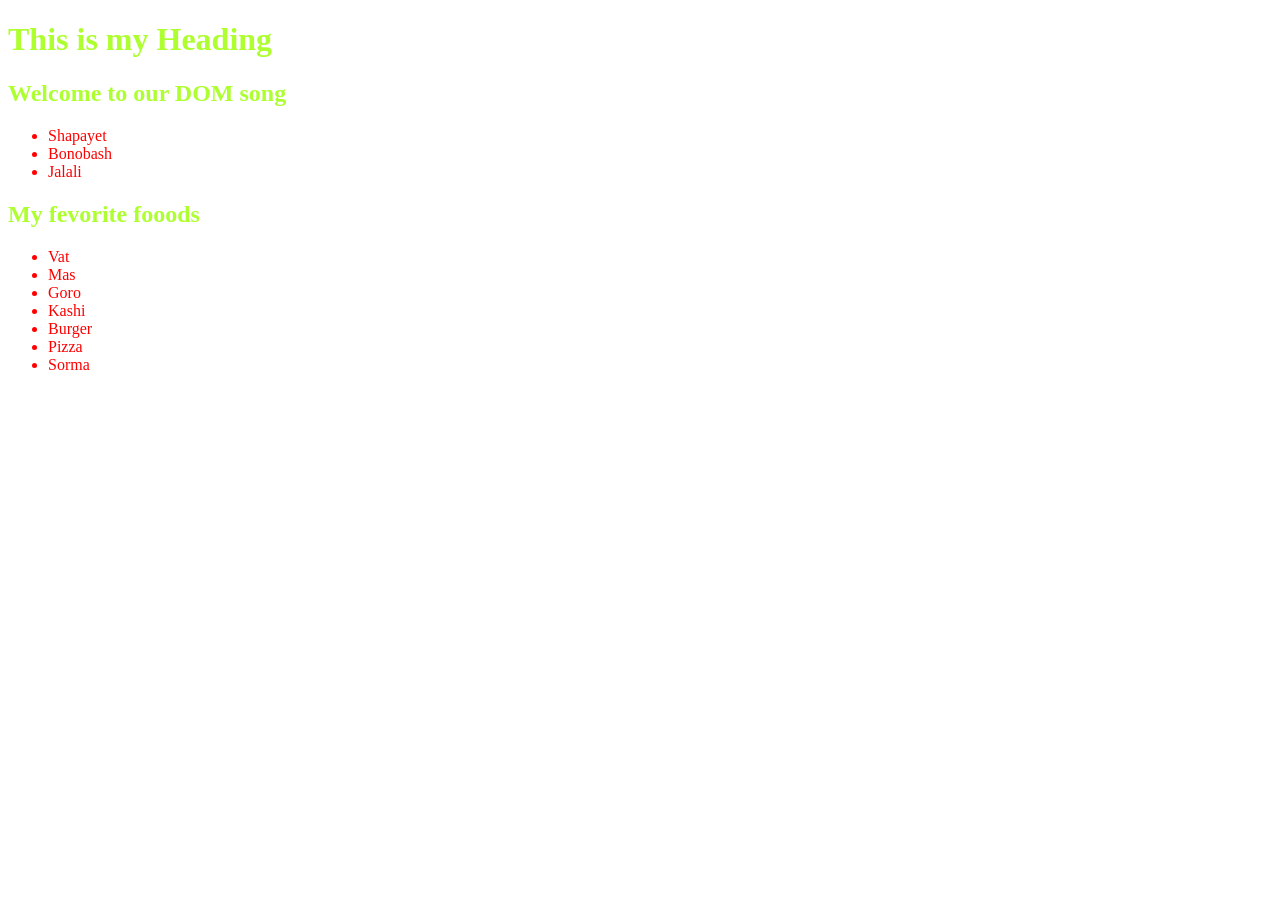
<file: index.html>
<!DOCTYPE html>
<html lang="en">

<head>
    <meta charset="UTF-8">
    <meta name="viewport" content="width=device-width, initial-scale=1.0">
    <title>Tour of DOM</title>

    <style>
        h1 {
            color: greenyellow;
        }

        .foods .food{
            color: red;
        }
    </style>
    <link rel="stylesheet" href="styles/style.css">
</head>

<body>
    <header>
        <h1>This is my Heading</h1>
    </header>
    <main>
        <section id="songs">
            <h1 class="songs">Welcome to our DOM song</h1>
            <ul>
                <li>Shapayet</li>
                <li>Bonobash</li>
                <li>Jalali</li>
            </ul>
        </section>
        <section id="food">
            <h1 id="food-title">My fevorite fooods</h1>
            <ul class="foods">
                <li>Vat</li>
                <li class="food">Mas</li>
                <li class="food">Goro</li>
                <li class="food">Kashi</li>
                <li class="forien">Burger</li>
                <li class="forien">Pizza</li>
                <li>Sorma</li>
            </ul>
        </section>
    </main>
    <script>
        // console.log("Hello javaScript !!!");
        // console.log('Helo bole chole gelo');
        // console.log('Document Object Model');

        

        // const student = {
        //     name: 'Abu Taiab',
        //     age: 32,
        //     class: 'Ten',
        //     study: function (subject) {
        //         console.log('Studing Subject :', subject);
        //     }
        // }

        const foodTitle = document.getElementById('food-title');
        console.log(foodTitle.innerHTML);

        const foodList = document.getElementsByClassName('foods');
        console.log(foodList);


    </script>
    <script src="js/hello.js"></script>
</body>

</html>
</file>
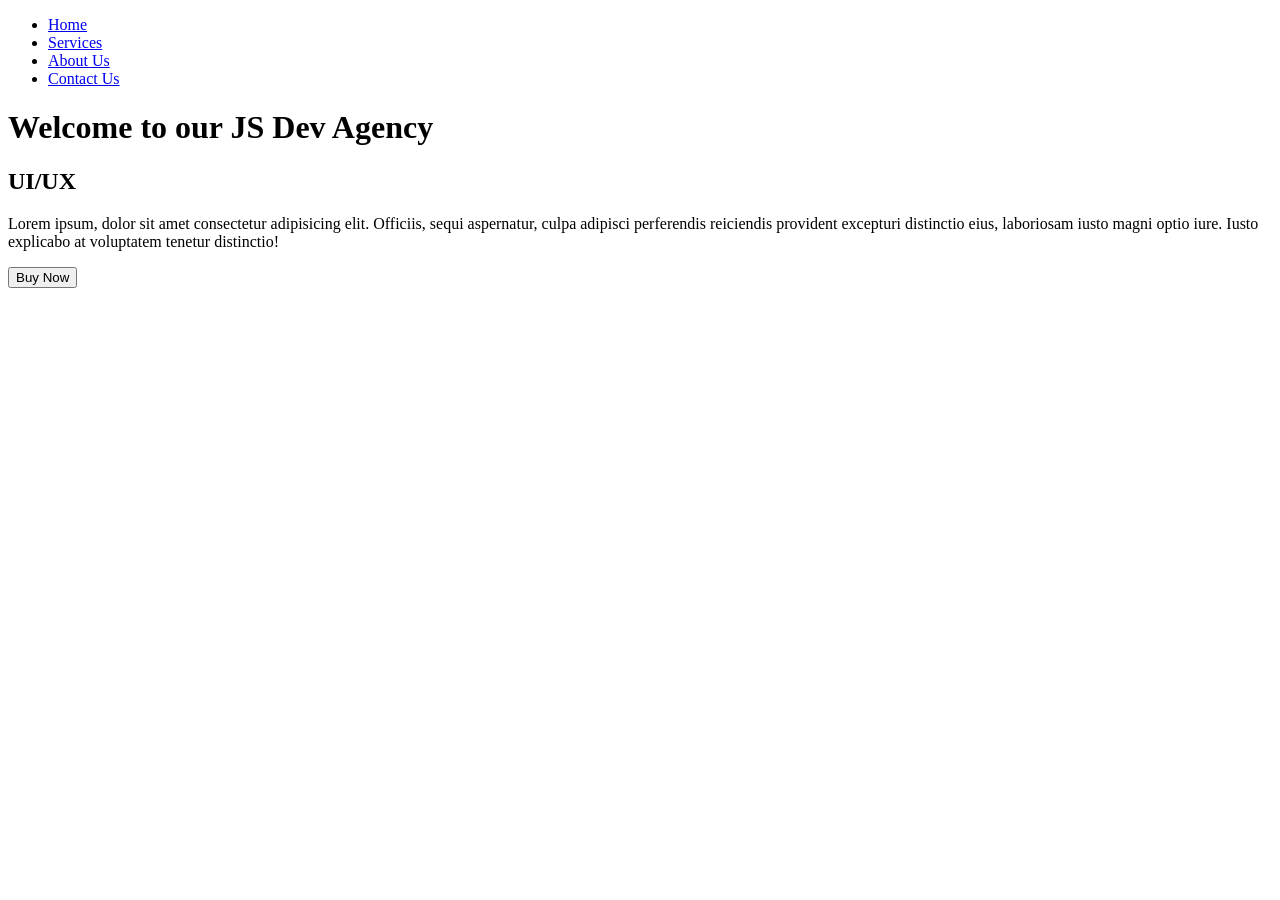
<file: another.html>
<!DOCTYPE html>
<html lang="en">
<head>
    <meta charset="UTF-8">
    <meta name="viewport" content="width=device-width, initial-scale=1.0">
    <title>another</title>
</head>
<body>
    <header>
        <nav class="primary-nav">
            <ul>
                <li class="menu-item current"><a href="#">Home</a></li>
                <li class="menu-item"><a href="#">Services</a></li>
                <li class="menu-item"><a href="#">About Us</a></li>
                <li class="menu-item"><a href="#">Contact Us</a></li>
            </ul>
        </nav>
    </header>
    <main>
        <h1>Welcome to our JS Dev Agency</h1>
        <div class="conatiner">
        <!-- div.container>div.card>h2+p+button -->
           <div class="container">
            <div class="card">
                <h2>UI/UX</h2>
                <p>Lorem ipsum, dolor sit amet consectetur adipisicing elit. Officiis, sequi aspernatur, culpa adipisci perferendis reiciendis provident excepturi distinctio eius, laboriosam iusto magni optio iure. Iusto explicabo at voluptatem tenetur distinctio!</p>
                <button>Buy Now</button>
            </div>
           </div>
        </div>
    </main>
</body>
</html>
</file>
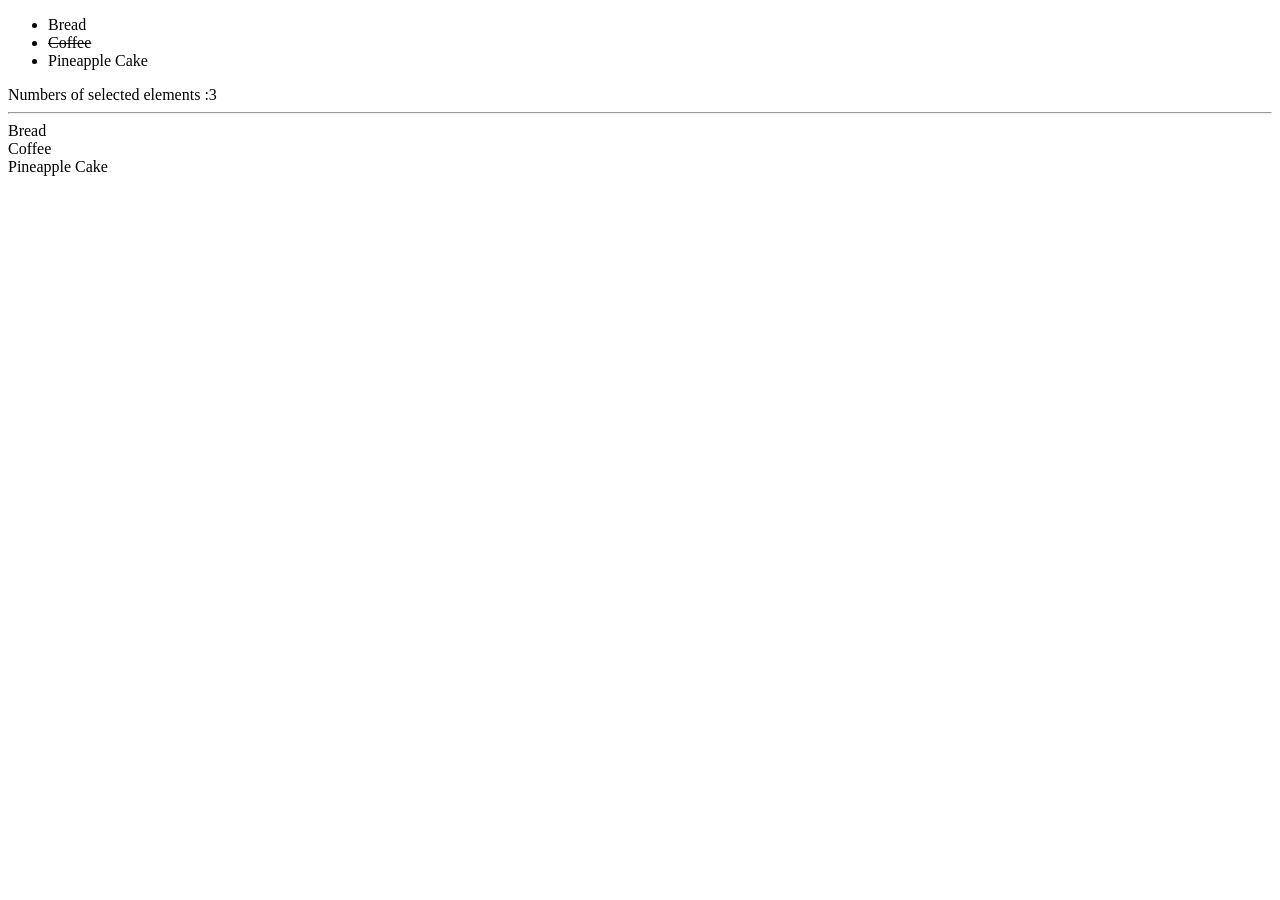
<file: assigment3.html>
<!DOCTYPE html>
<html lang="en">
<head>
    <meta charset="UTF-8">
    <meta name="viewport" content="width=device-width, initial-scale=1.0">
    <title>Assignment Three</title>
</head>
<body>
    <ul>
        <li>Bread</li>
        <li class="tick">Coffee</li>
        <li>Pineapple Cake</li>
    </ul>

    <script>
        // select all li elements
        let matches = document.querySelectorAll("ul li");

        // printing all number of the selected li elements.
        document.write("Numbers of selected elements :"+matches.length+"<hr>")

        // printing the content of selected li elements
        for(let elem of matches){
            document.write(elem.innerHTML + "<br>");
        }

        // applying the line throw style to first element with class tick
        matches = document.querySelectorAll("ul li.tick");
        // console.log(matches);
        matches[0].style.textDecoration = "line-through";//style bannan vul hoisilo
    </script>
</body>
</html>
</file>
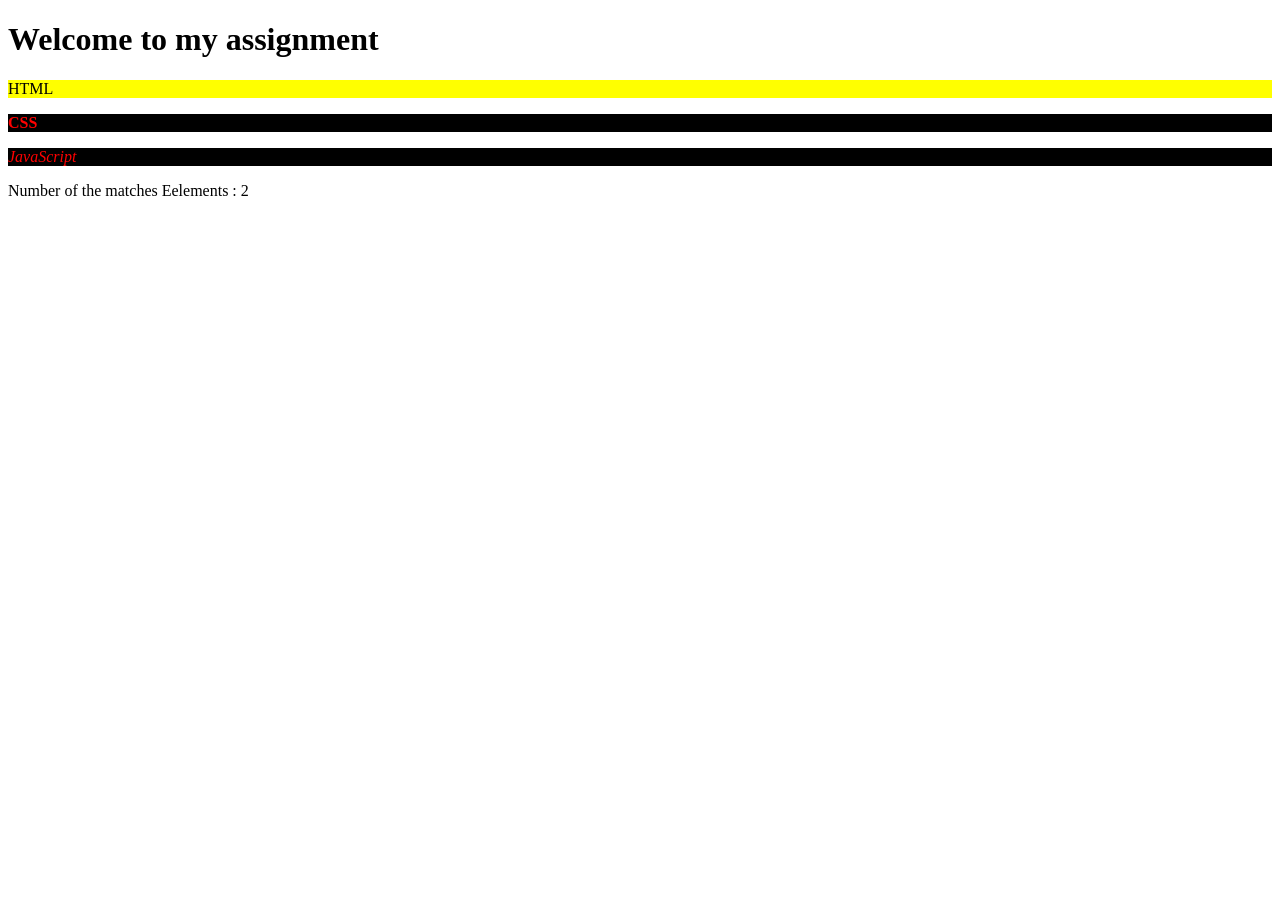
<file: assignment1.html>
<!DOCTYPE html>
<html lang="en">
<head>
    <meta charset="UTF-8">
    <meta name="viewport" content="width=device-width, initial-scale=1.0">
    <title>Assignment1</title>
    <script>
        // alert("From Head " + document.body);
    </script>
</head>
<body>
    <h1>Welcome to my assignment</h1>
    <p id="mark">HTML</p>
    <p class="info">CSS</p>
    <p class="info">JavaScript</p>

    <script>
        // set background color using id selector
        const mark = document.getElementById('mark');
        mark.style.background = "yellow";

        // display the matched element by using className
        const matches = document.getElementsByClassName('info');
        document.write("Number of the matches Eelements : ",matches.length)

        // font bold using array index by js
        matches[0].style.fontWeight = "bold";

        // font italic using js
        matches[matches.length -1].style.fontStyle = "italic";

        // text color and background change using js
        for(const elem in matches){
            matches[elem].style.color="red";
            matches[elem].style.background="black";
        }

        // alert("From Body "+ document.body);
    </script>
</body>
</html>
</file>
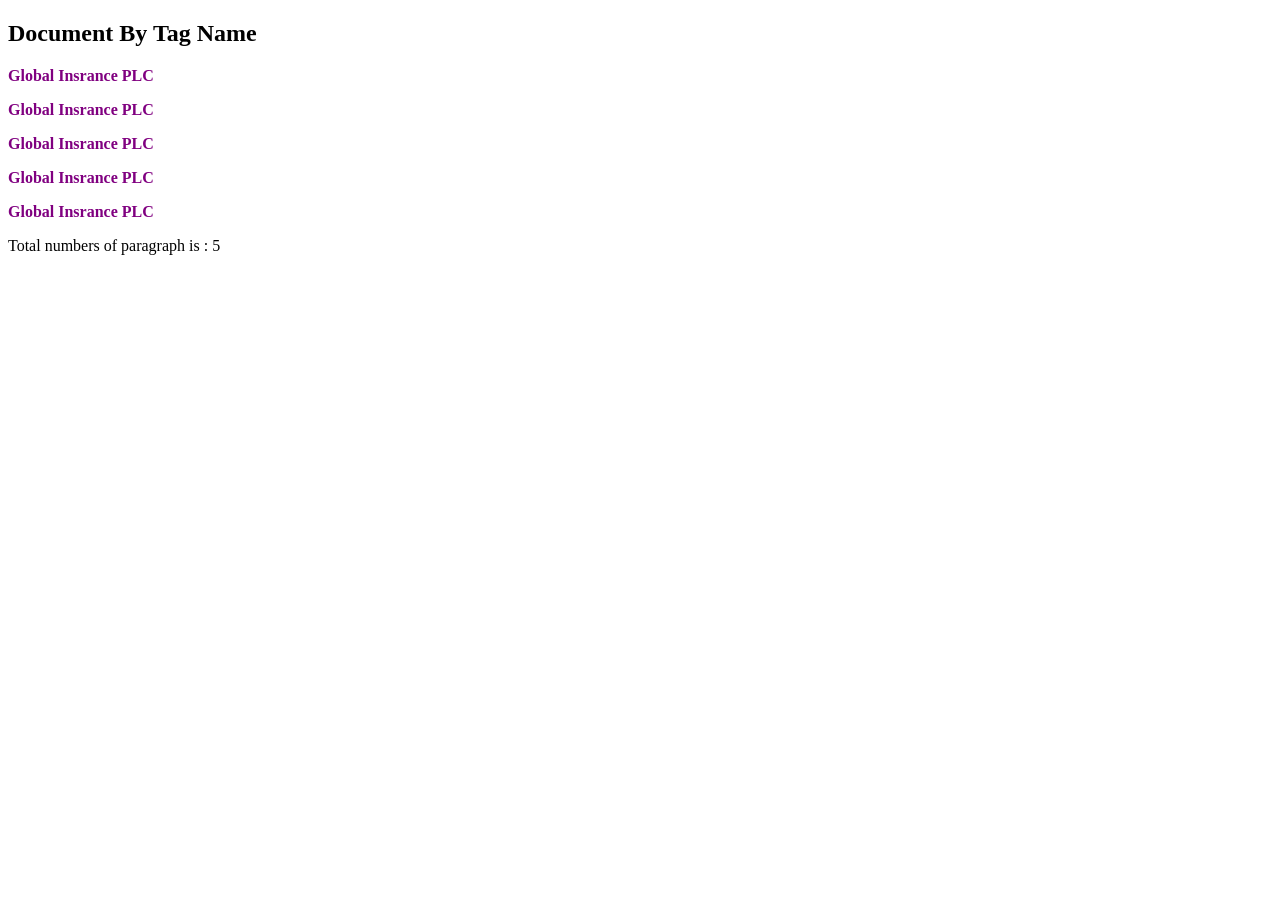
<file: assignment2.html>
<!DOCTYPE html>
<html lang="en">
<head>
    <meta charset="UTF-8">
    <meta name="viewport" content="width=device-width, initial-scale=1.0">
    <title>Tag Name</title>
</head>
<body>
    <main>
        <h2>Document By Tag Name</h2>
        <p>Global Insrance PLC</p>
        <p>Global Insrance PLC</p>
        <p>Global Insrance PLC</p>
        <p>Global Insrance PLC</p>
        <p>Global Insrance PLC</p>
    </main>

    <script>
        const commons = document.getElementsByTagName('p');
        const totalNumber = commons.length;
        document.write("Total numbers of paragraph is : ",totalNumber);

        for(const c in commons){
           commons[c].style.color="purple";
           commons[c].style.fontWeight="bold";
        }
    </script>
</body>
</html>
</file>
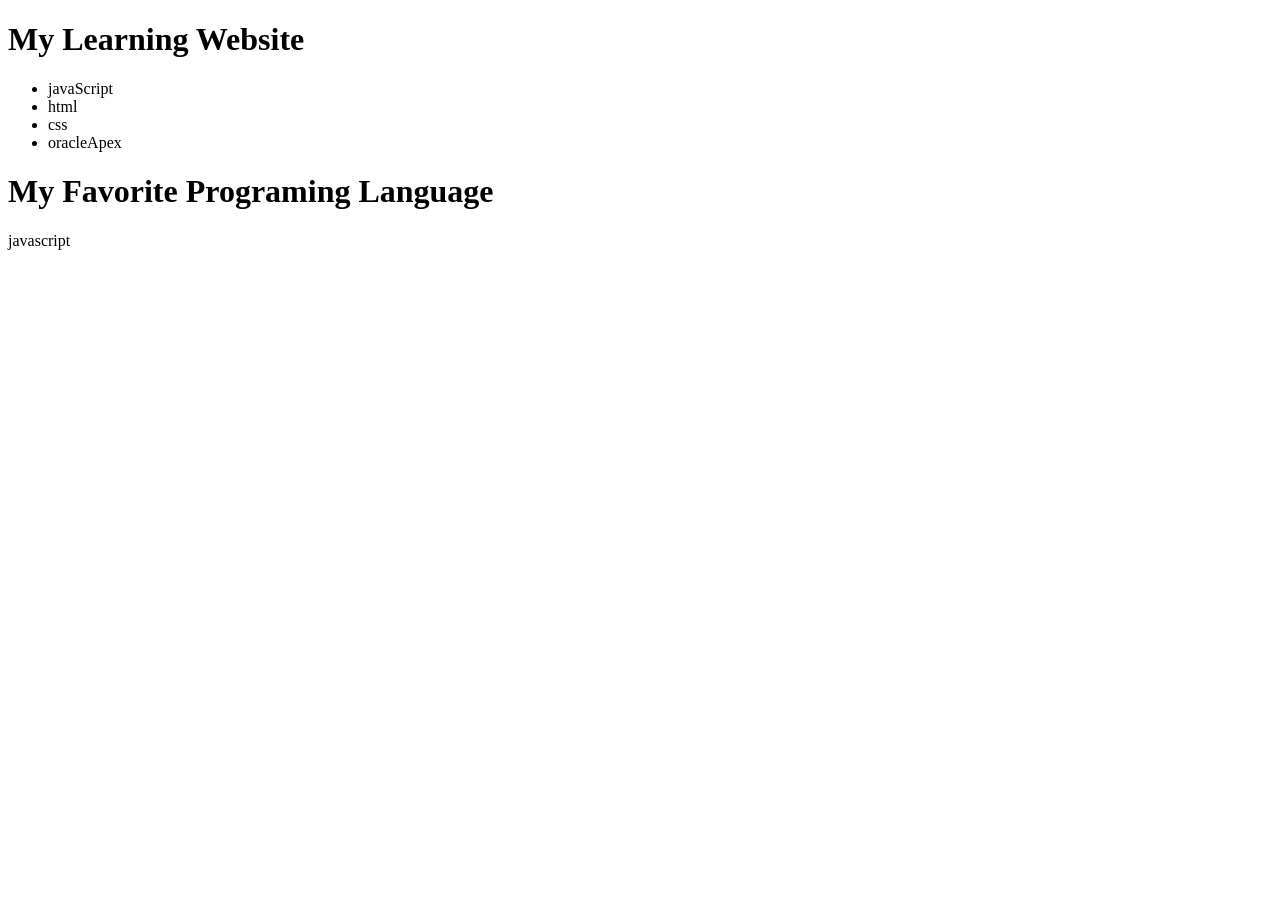
<file: domClassName.html>
<!DOCTYPE html>
<html lang="en">
<head>
    <meta charset="UTF-8">
    <meta name="viewport" content="width=device-width, initial-scale=1.0">
    <title>Dom Class Name</title>
</head>
<body>
    <h1>My Learning Website</h1>
     <ul>
        <li class="subject">javaScript</li>
        <li class="subject">html</li>
        <li class="subject">css</li>
        <li class="subject">oracleApex</li>
     </ul>

    <h1>My Favorite Programing Language</h1>
    <p class="subject">javascript</p>

    <script>
        const subjects = document.getElementsByClassName('subject');
        console.log(subjects.length);
        for(const sub of subjects){
            console.log(sub.innerText)
        }
    </script>
</body>
</html>
</file>
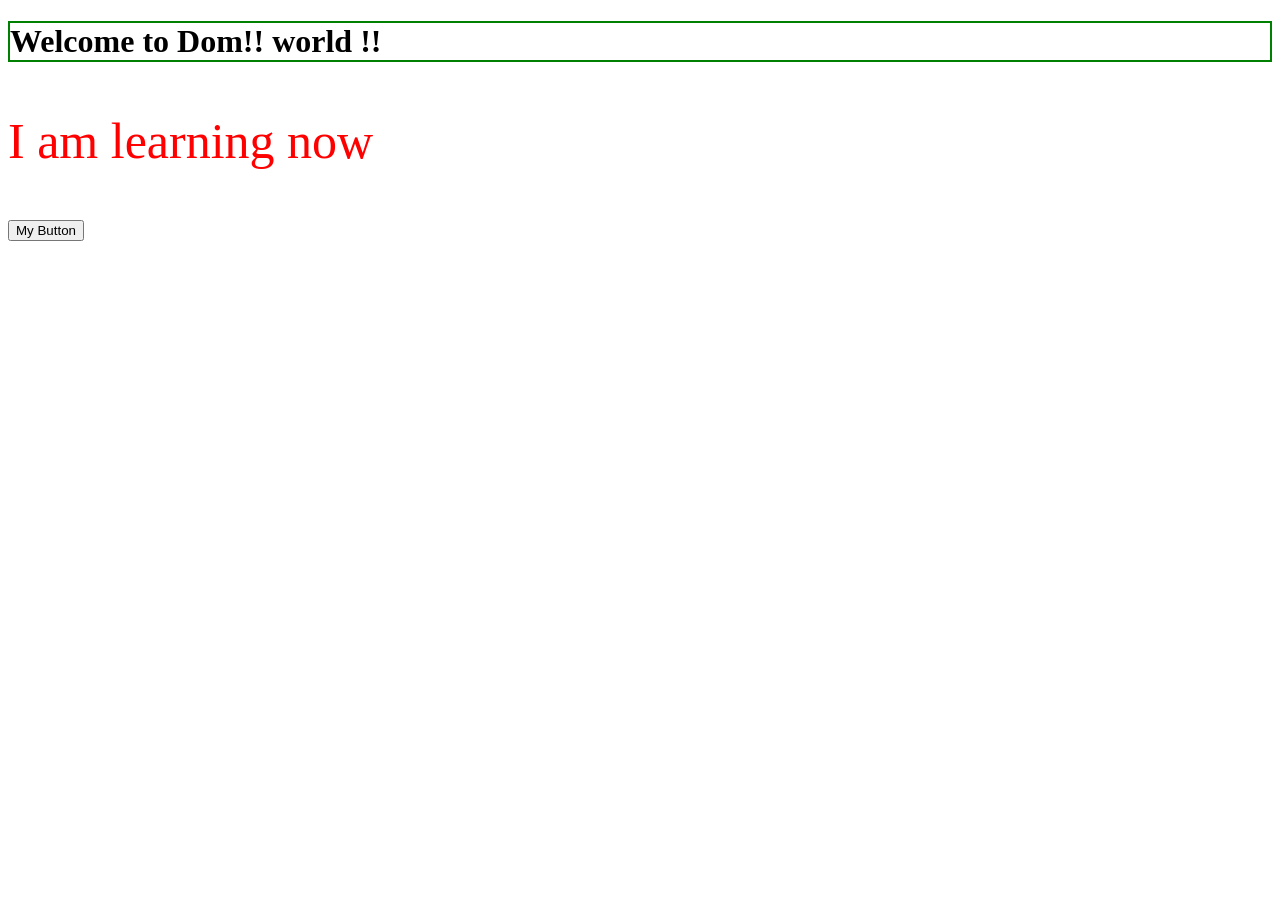
<file: domId.html>
<!DOCTYPE html>
<html lang="en">
<head>
    <meta charset="UTF-8">
    <meta name="viewport" content="width=device-width, initial-scale=1.0">
    <title>Dom ID</title>
    <style>
        /* #desc{
            background-color: lightblue;
        } */
         h1{
            border: 2px solid green;
         }
    </style>
</head>
<body>
    <h1 id="heading">Hello javaScript</h1>
    <p id="description">I am learning now</p>
    <button id="myButton">My Button</button>

    <script>
        const heading = document.getElementById('heading');
        heading.innerText = "Welcome to Dom!! world !!";

        const desc =  document.getElementById('description');
        // desc.style.color ='red';
        // desc.style.fontSize='30px';
        // desc.style.fontWeight='bold';

        desc.style.cssText += 'color:green;font-size:50px;font-weight:bold;background-color:lightblue';
        desc.style.cssText = 'color:green;font-size:50px;font-weight:bold';
        desc.style.cssText = 'color:green;font-size:50px';
        desc.style.cssText += 'color:red;border:2px sloid green';


        // console.log(desc);
        

        // const myButton =  document.getElementById('myButton');
        // console.log(myButton);
        // myButton.innerText="Click Me";
    </script>
</body>
</html>
</file>
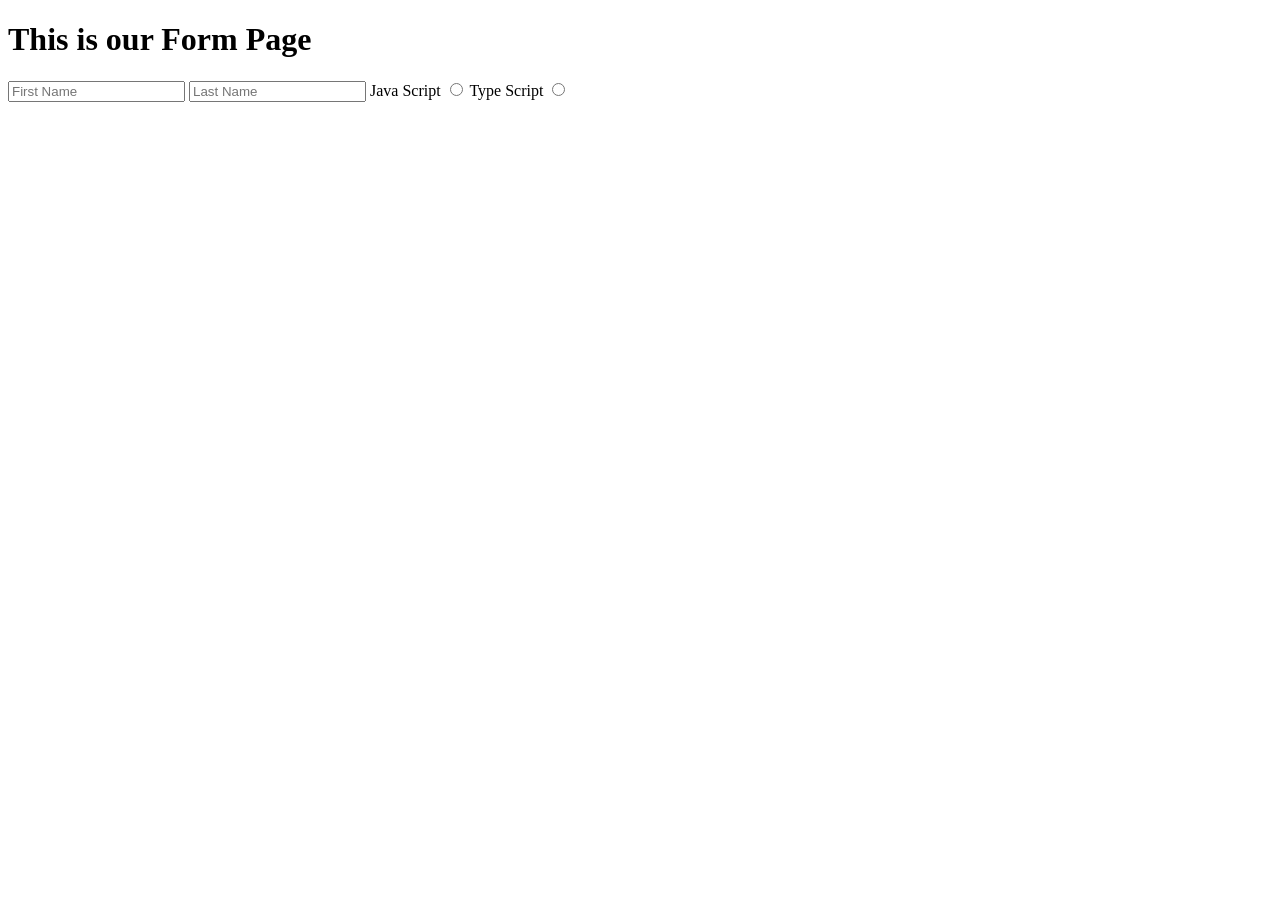
<file: name.html>
<!DOCTYPE html>
<html lang="en">
<head>
    <meta charset="UTF-8">
    <meta name="viewport" content="width=device-width, initial-scale=1.0">
    <title>Get Element By Name</title>
</head>
<body>
    <main>
        <form action="">
            <h1>This is our Form Page</h1>
            <input type="text" name="firstName" id="fname" placeholder="First Name">
            <input type="text" name="lastName" id="lname" placeholder="Last Name">
            <label for="javaScript">Java Script</label>
            <input type="radio" name="language" id="javaScript" value="javaScript">
            <label for="typeScript">Type Script
            <input type="radio" name="language" id="typeScript"></label>
        </form>
    </main>
    <script>
        const firstName = document.getElementsByName('language');
        console.log(firstName);
    </script>
</body>
</html>
</file>
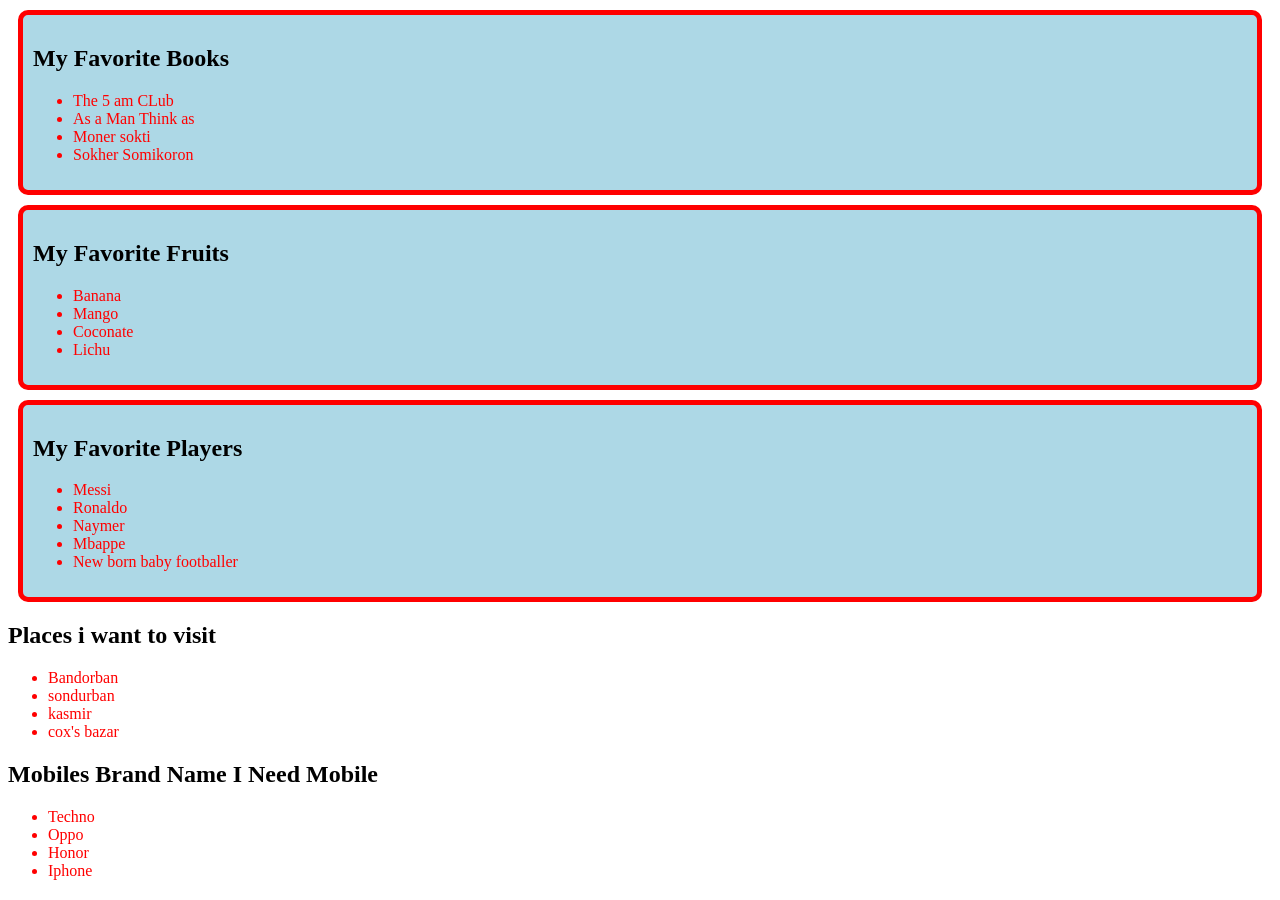
<file: player.html>
<!DOCTYPE html>
<html lang="en">
<head>
    <meta charset="UTF-8">
    <meta name="viewport" content="width=device-width, initial-scale=1.0">
    <title>Players</title>
    <!-- css link -->
    <link rel="stylesheet" href="styles/style.css">
</head>
<body>
    <main id="main-container">
        <section id="books-container" class="section-card">
            <h2>My Favorite Books</h2>
            <ul>
                <li>The 5 am CLub</li>
                <li>As a Man Think as</li>
                <li>Moner sokti</li>
                <li>Sokher Somikoron</li>
            </ul>
        </section>
        <section id="foods" class="section-card">
            <h2>My Favorite Fruits</h2>
            <ul>
                <li>Banana</li>
                <li>Mango</li>
                <li>Coconate</li>
                <li>Lichu</li>
            </ul>
        </section>
        <section id="players-container" class="section-card">
            <h2>My Favorite Players</h2>
            <ul id="players-list">
                <li>Messi</li>
                <li>Ronaldo</li>
                <li>Naymer</li>
                <li>Mbappe</li>
                <!-- <li>Elele</li>                 -->
            </ul>
        </section>
    </main>
    <script src="js/cssInJS.js"></script>
    <script src="js/childParent.js"></script>
    <script src="js/append.js"></script>
</body>
</html>
</file>
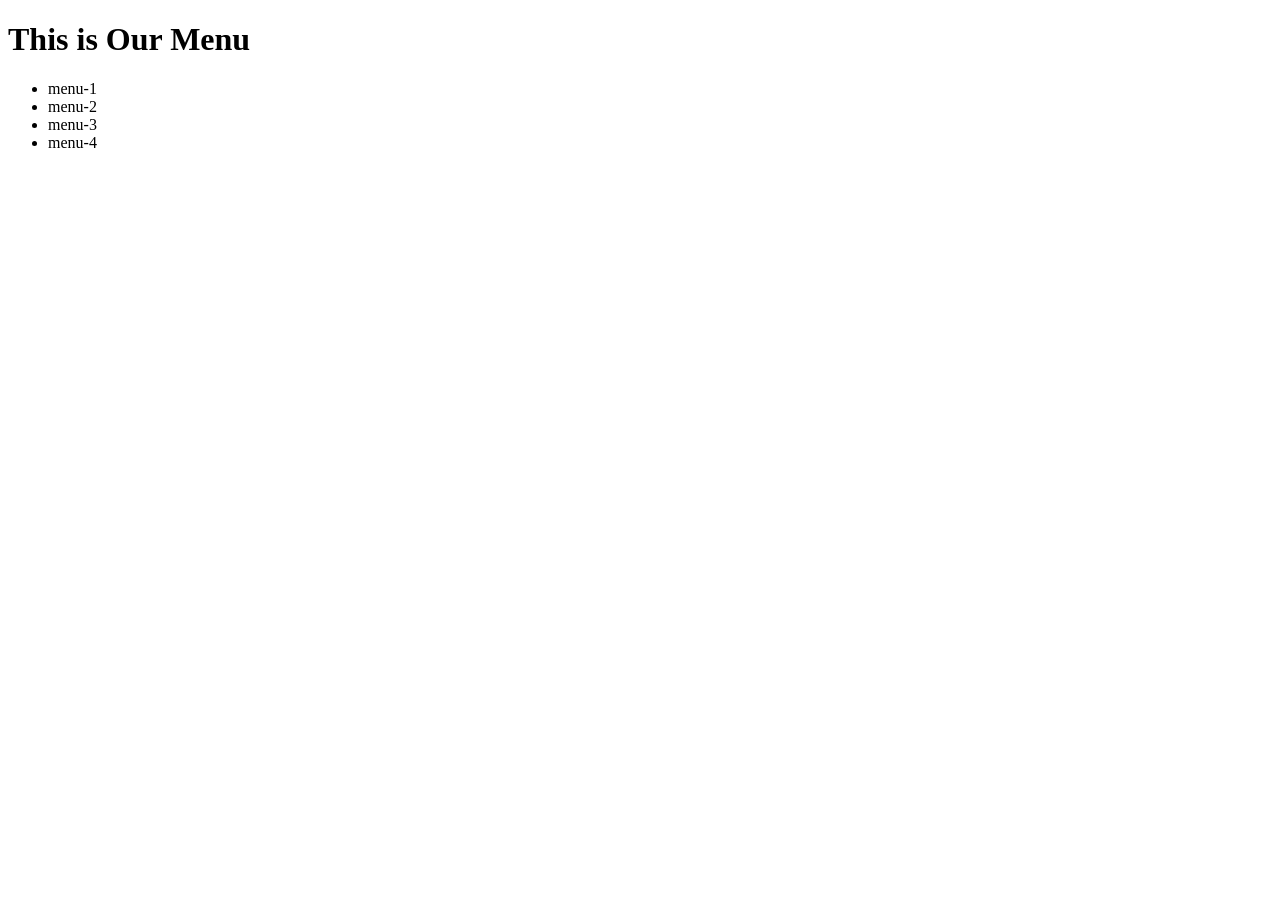
<file: querySelector.html>
<!DOCTYPE html>
<html lang="en">
<head>
    <meta charset="UTF-8">
    <meta name="viewport" content="width=device-width, initial-scale=1.0">
    <title>Query Selector</title>
</head>
<body>
    <main>
        <header>
            <h1>This is Our Menu </h1>
            <ul>
                <li class="menu">menu-1</li>
                <li class="menu">menu-2</li>
                <li class="menu">menu-3</li>
                <li class="menu">menu-4</li>
            </ul>
        </header>
    </main>
    <script>
        // for query selector.//query select only one element access korte pare.
        const heading = document.querySelector('header ul');
        console.log(heading);

        // for query selector all. parent to child all class class and tag sob access korte pare.
        const menus = document.querySelectorAll('header ul li');
        // console.log(menus);

        const liElements =  document.querySelectorAll('menu');
        console.log(liElements);
    </script>
</body>
</html>
</file>
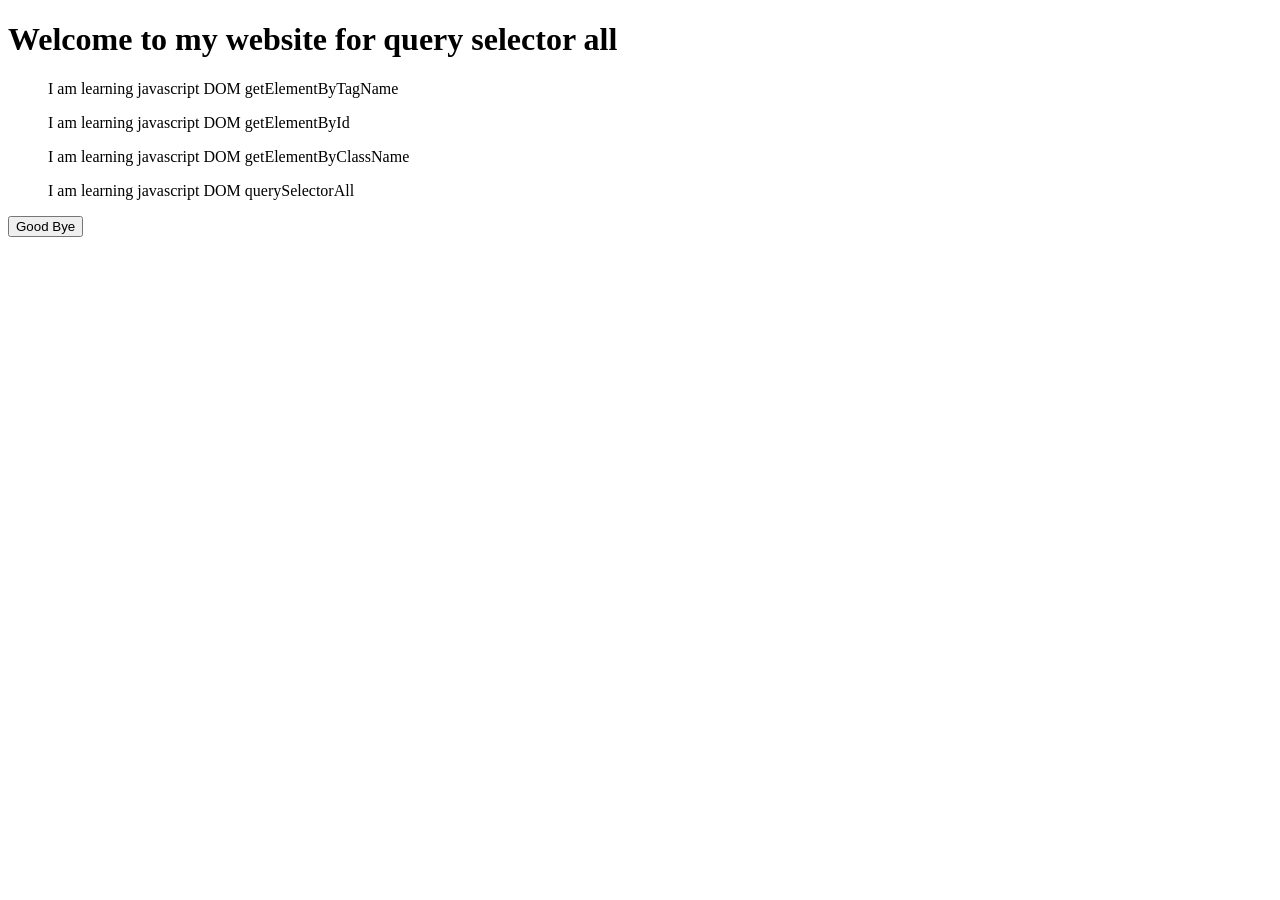
<file: querySelectorAll.html>
<!DOCTYPE html>
<html lang="en">
<head>
    <meta charset="UTF-8">
    <meta name="viewport" content="width=device-width, initial-scale=1.0">
    <title>Query Selector All</title>
</head>
<body>
    <h1 id="heading">Welcome to my website for query selector all</h1>
    <ul>
        <p class="paragraph">I am learning javascript DOM getElementByTagName</p>
        <p class="paragraph">I am learning javascript DOM getElementById</p>
        <p class="paragraph">I am learning javascript DOM getElementByClassName</p>
        <p class="paragraph">I am learning javascript DOM querySelectorAll</p>
    </ul>
    <button >Good Bye</button>

    <script>
        // const allPara = document.querySelectorAll('.paragraph');
        const singlePara =  document.querySelectorAll("p");
        for(const single of singlePara){
            console.log(single.innerText);
        }
    </script>
</body>
</html>
</file>
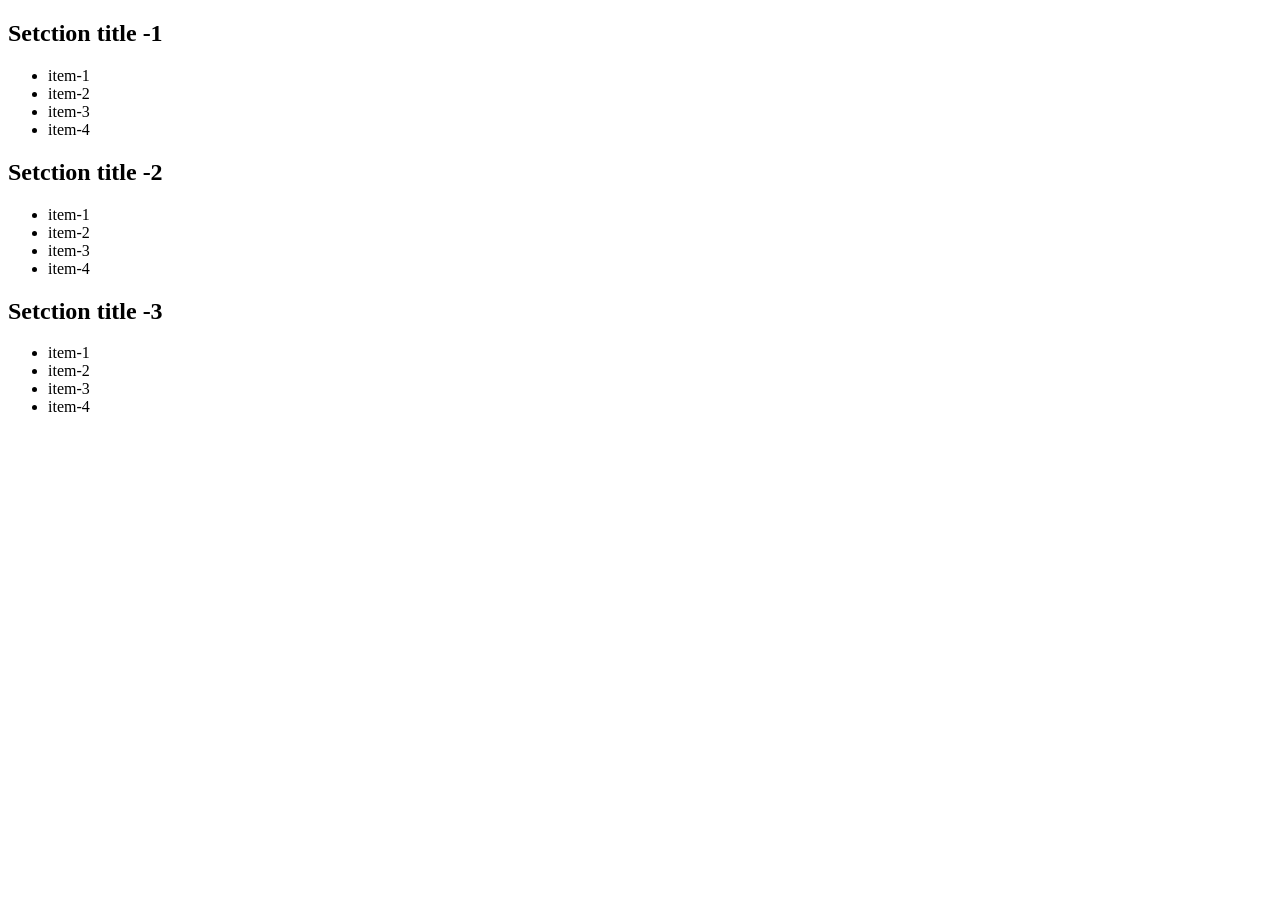
<file: summary.html>
<!DOCTYPE html>
<html lang="en">
<head>
    <meta charset="UTF-8">
    <meta name="viewport" content="width=device-width, initial-scale=1.0">
    <title>Summary DOM</title>

    <!-- <link rel="stylesheet" href="styles/second.css"> -->
</head>
<body>
    <main>
        <section class="section-title">
            <h1 id="first-title">Setction title -1</h1>
            <ul>
                <li>item-1</li>
                <li>item-2</li>
                <li>item-3</li>
                <li>item-4</li>
            </ul>
        </section>
        <section class="section-title">
            <h1>Setction title -2</h1>
            <ul>
                <li>item-1</li>
                <li>item-2</li>
                <li>item-3</li>
                <li>item-4</li>
            </ul>
        </section>
        <section class="section-title">
            <h1>Setction title  -3</h1>
            <ul>
                <li>item-1</li>
                <li>item-2</li>
                <li>item-3</li>
                <li>item-4</li>
            </ul>
        </section>
    </main>
    <script>
        // console.log('Embedded js');
    </script>
    <!-- <script src="js/first.js"></script> -->
    <script src="js/second.js"></script>
</body>
</html>
</file>
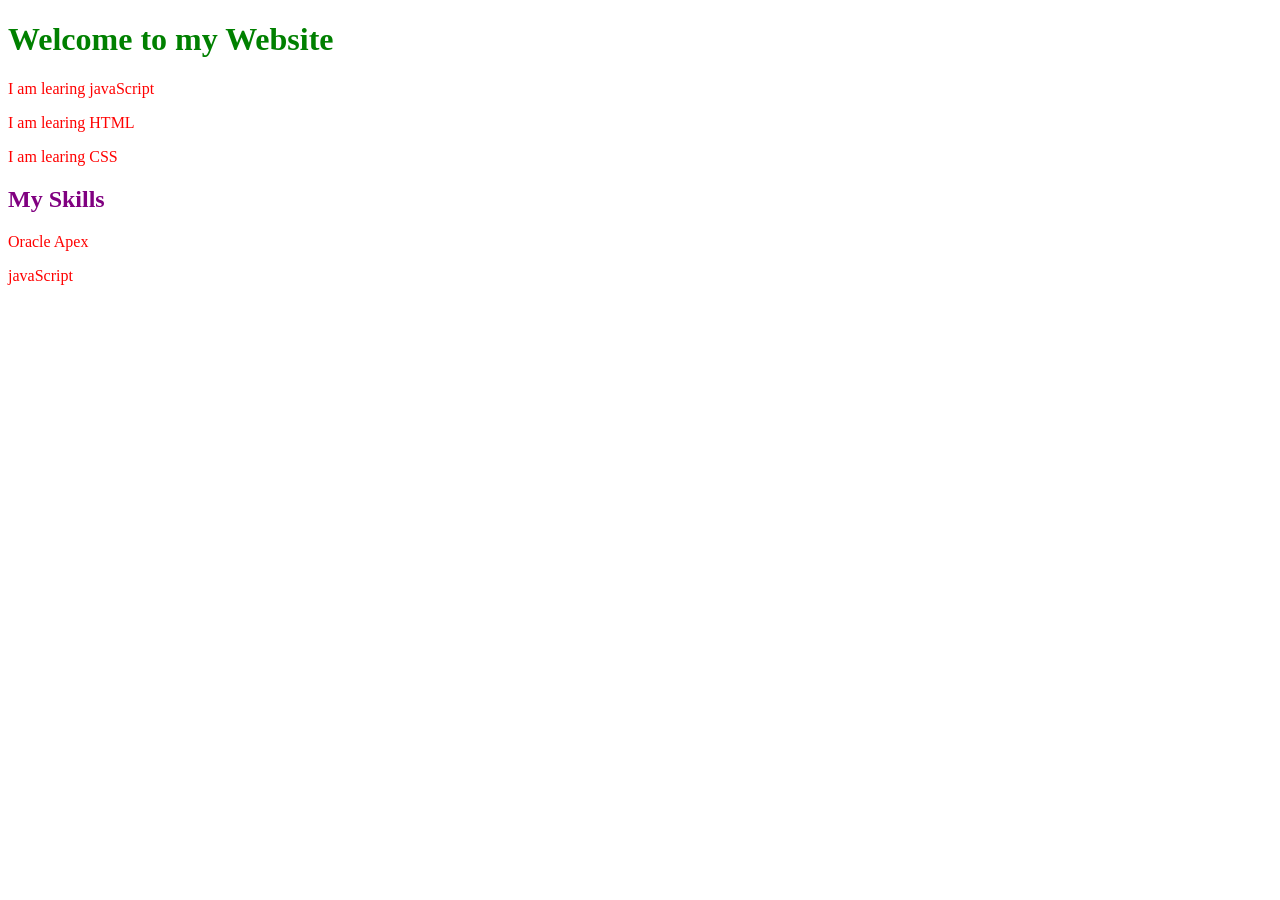
<file: tagName.html>
<!DOCTYPE html>
<html lang="en">
<head>
    <meta charset="UTF-8">
    <meta name="viewport" content="width=device-width, initial-scale=1.0">
    <title>Tag Name</title>
    <style>
        h1{
            color: green;
        }
        h2{
            color: purple;
        }
        p{
            color: red;
        }
    </style>
</head>
<body>
    <main>
        <h1>Welcome to my Website</h1>

        <p>I am learing javaScript</p>
        <p>I am learing HTML</p>
        <p>I am learing CSS</p>

        <h2>My Skills</h2>
        <p>Oracle Apex</p>
        <p>javaScript</p>
    </main>
    <script>
        const paragraphs = document.getElementsByTagName('p');
        // console.log(paragraphs);
        // console.log(paragraphs.length);

        // console.log(paragraphs[1]);
        // console.log(paragraphs[0].innerHTML);

        for(i = 0; i<paragraphs.length; i++){
            console.log("Index No : "+ i +" : "+paragraphs[i].innerText);
        }
    </script>
</body>
</html>
</file>
<file: styles/style.css>
li {
    color: red;
}


.section-card{
    background-color: lightgreen;
    padding: 10px;
    margin-bottom: 5px;
    border: 2px solid red;
    border-radius: 15px;
}
</file>
<file: styles/second.css>
.section-title{
    background-color: lightblue;
    padding: 10px;
    margin: 5px;
    border: 2px solid purple;
    border-radius: 10px;
}
</file>
